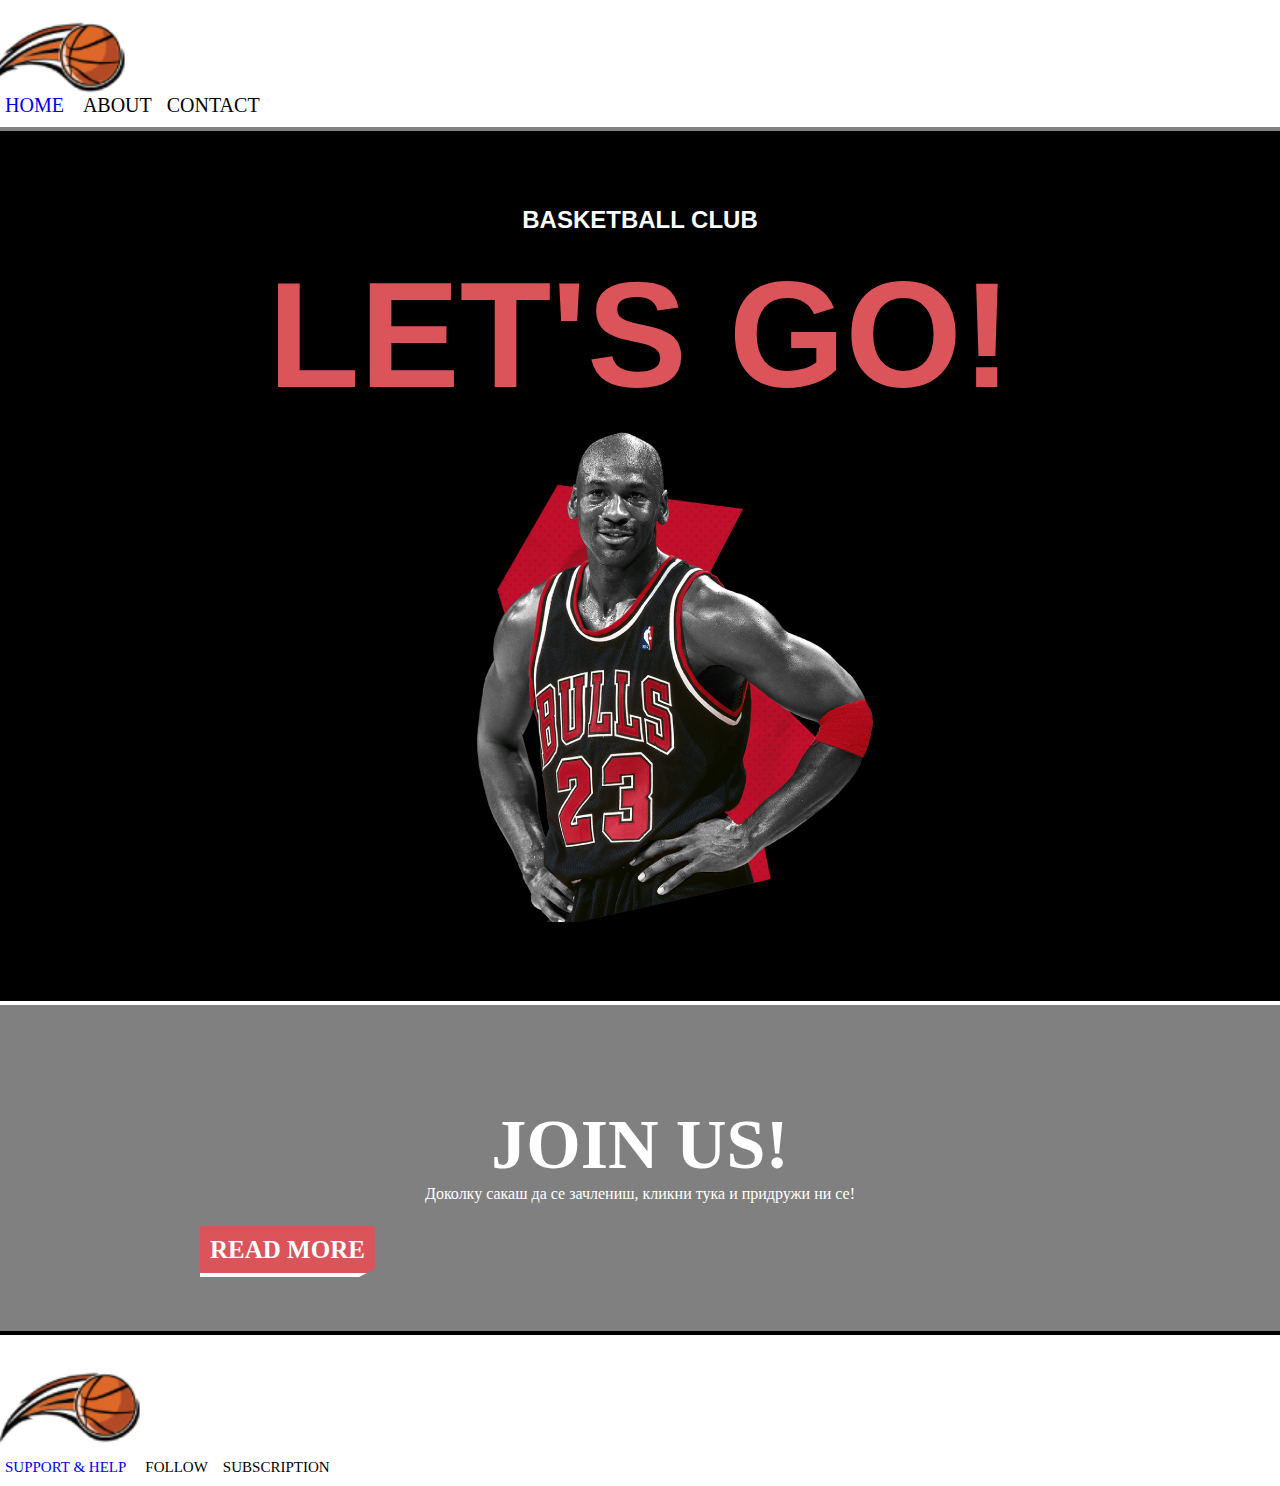
<file: index.html>
<!DOCTYPE html>
<html lang="en">
<head>
    <meta charset="UTF-8">
    <meta http-equiv="X-UA-Compatible" content="IE=edge">
    <meta name="viewport" content="width=device-width, initial-scale=1.0">
    <link rel="stylesheet" href="css/style.css">
    <link href="https://cdn.jsdelivr.net/npm/bootstrap@5.1.3/dist/css/bootstrap.min.css" rel="stylesheet" integrity="sha384-1BmE4kWBq78iYhFldvKuhfTAU6auU8tT94WrHftjDbrCEXSU1oBoqyl2QvZ6jIW3" crossorigin="anonymous">
    <title>Basketball site</title>
</head>
<body>
    <header>
        <div class="container">
            <div class="row">
                    <div class="col-md-8">
                                <div class="logo">
                                    <img src="images/logo.png" alt="">
                                </div>
                    </div>
                    
                    <div class="col-md-4">
                        <ul class="second-menu">
                            <li><a href="#">Home</a></li>
                            <div class="boja">
                                <li><a href="#">About</a></li>
                                <li><a href="#">Contact</a></li>
                            </div>
                        </ul>
                    </div>
            </div>
        </div>
    </header>

    <div class="main-nav">
        <div class="col-md-12">
            <div class="club"><h2>basketball   club</h2></div>
            <div class="go"><h1>let's go!</h1></div>
        </div>
        <div class="logo ">
            <img src="images/jordan.png" alt="">
        </div>
    </div>

    <div class="second-section">
        <div class="container">
            <div class="row">
                <div class="col-md-7">
                    <div class="int"><h1>JOIN US!</h1></div>
                    <p>Доколку сакаш да се зачлениш, кликни тука и придружи ни се!</p> 
                </div>
                <div class="col-md-5">
                    <a href="ReadMore-section.html">Read More</a>
                </div>
            </div>
        </div>
    </div>


    <footer>
        <div class="container">
            <div class="row">
                    <div class="col-md-8">
                                <div class="logo">
                                    <img src="images/logo.png" alt="">
                                </div>
                    </div>
                    
                    <div class="col-md-4">
                        <ul class="second-menu">
                            <li><a href="#">Support & Help</a></li>
                            <div class="boja">
                                <li><a href="#">Follow</a></li>
                                <li><a href="#">Subscription</a></li>
                            </div>
                        </ul>
                    </div>
            </div>
        </div>
    </footer>




    <script src="https://cdn.jsdelivr.net/npm/bootstrap@5.1.3/dist/js/bootstrap.bundle.min.js" integrity="sha384-ka7Sk0Gln4gmtz2MlQnikT1wXgYsOg+OMhuP+IlRH9sENBO0LRn5q+8nbTov4+1p" crossorigin="anonymous"></script>
</body>
</html>
</file>
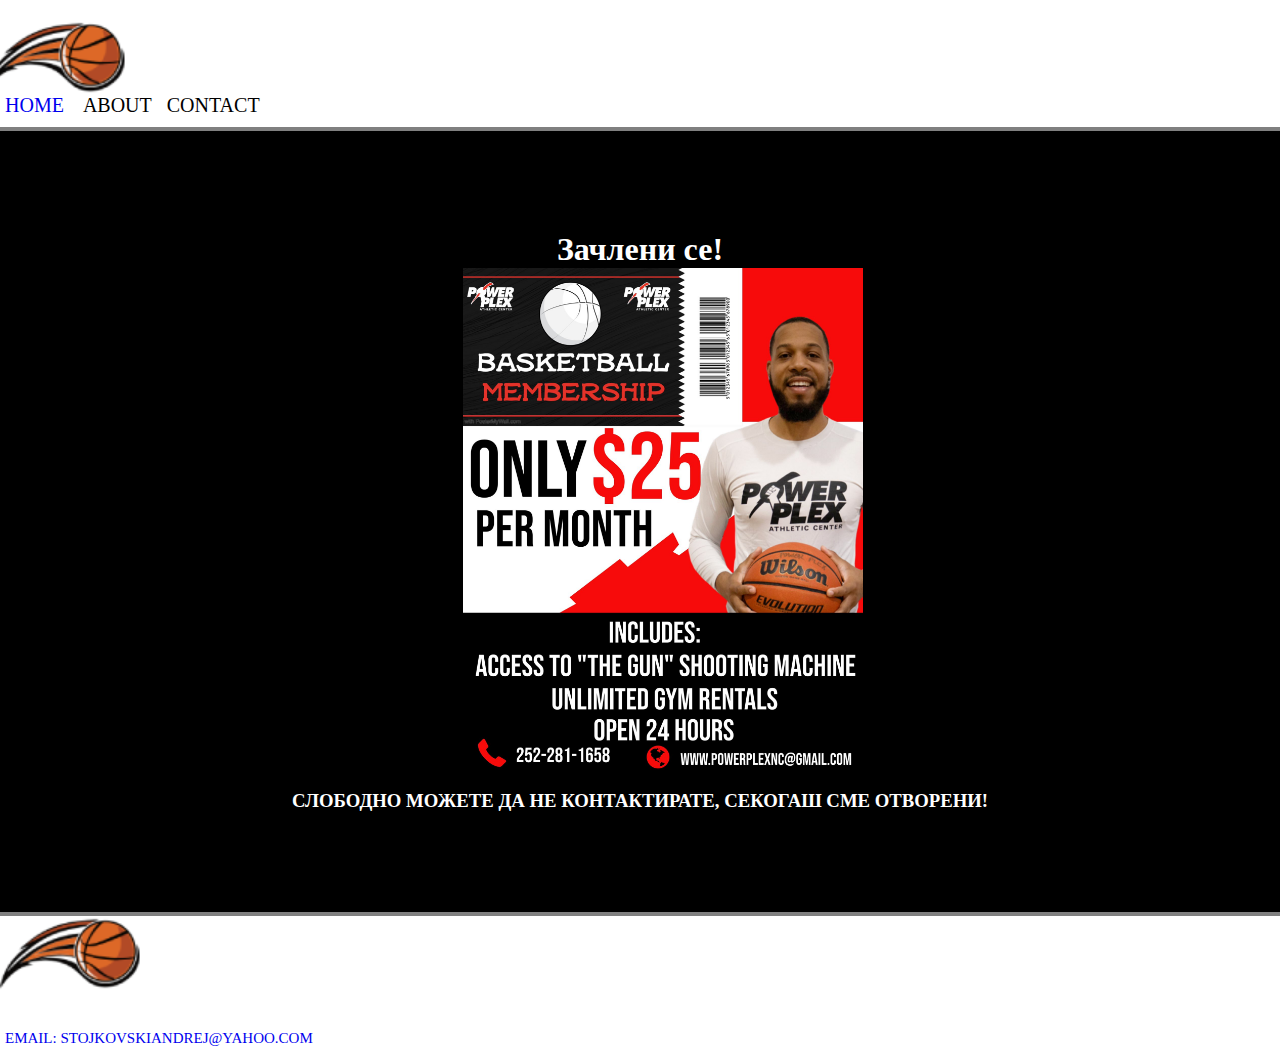
<file: ReadMore-section.html>
<!DOCTYPE html>
<html lang="en">
<head>
    <meta charset="UTF-8">
    <meta http-equiv="X-UA-Compatible" content="IE=edge">
    <meta name="viewport" content="width=device-width, initial-scale=1.0">
    <link rel="stylesheet" href="css/readmore.css">
    <link href="https://cdn.jsdelivr.net/npm/bootstrap@5.1.3/dist/css/bootstrap.min.css" rel="stylesheet" integrity="sha384-1BmE4kWBq78iYhFldvKuhfTAU6auU8tT94WrHftjDbrCEXSU1oBoqyl2QvZ6jIW3" crossorigin="anonymous">
    <title>ReadMore-section</title>
</head>
<body>
    <header>
        <div class="container">
            <div class="row">
                    <div class="col-md-8">
                                <div class="logo">
                                    <img src="images/logo.png" alt="">
                                </div>
                    </div>
                    
                    <div class="col-md-4">
                        <ul class="second-menu">
                            <li><a href="index.html">Home</a></li>
                            <div class="boja">
                                <li><a href="#">About</a></li>
                                <li><a href="#">Contact</a></li>
                            </div>
                        </ul>
                    </div>
            </div>
        </div>
    </header>

    <div class="main-nav">
        <div class="container">
            <div class="row">
                <h1>Зачлени се!</h1>
                <img src="images/membership.jfif" alt="">
                <h3>Слободно можете да не контактирате, секогаш сме отворени!</h3>
            </div>
        </div>
    </div>


    <footer>
        <div class="container">
            <div class="row">
                    <div class="col-md-8">
                                <div class="logo">
                                    <img src="images/logo.png" alt="">
                                </div>
                    </div>
                    
                    <div class="col-md-4">
                        <ul class="second-menu">
                            <li><a href="https://www.yahoo.com">Email: stojkovskiandrej@yahoo.com</a></li>
                        </ul>
                    </div>
            </div>
        </div>
    </footer>



<script src="https://cdn.jsdelivr.net/npm/bootstrap@5.1.3/dist/js/bootstrap.bundle.min.js" integrity="sha384-ka7Sk0Gln4gmtz2MlQnikT1wXgYsOg+OMhuP+IlRH9sENBO0LRn5q+8nbTov4+1p" crossorigin="anonymous"></script>
</body>
</html>
</file>
<file: css/style.css>
* {
    margin: 0;
    padding: 0;
}

header {
    margin-top: 35px;
}


header .logo{
    margin: -15px;
}

header .second-menu {
    text-decoration: none;
}

header .second-menu li {
    list-style: none;
    display: inline-block;
    text-decoration: none;
    text-transform: uppercase;
    font-size: 20px;
    padding: 5px;
}

header .second-menu li a:link {
    text-decoration: none;
}

header .second-menu .boja {
    list-style: none;
    display: inline-block;
    text-decoration: none;
    text-transform: uppercase;
    font-size: 20px;
    padding: 5px;
    color: black;
}

header .second-menu .boja li a:link {
    text-decoration: none;
    color: black;
}

header .second-menu .boja li a:hover {
    color: rgba(255, 0, 0, 0.63);
}

.main-nav {
    background-color: black;
    border-top: 4px gray solid;
    border-bottom: 4px white solid;
    padding-bottom: 75px;
    padding-top: 60px;
    text-align: center;
}

.main-nav .club{ 
    color: white;
    text-transform: uppercase;
    font-family: Arial, Helvetica, sans-serif;
    padding: 15px;
}

.main-nav .go {
    color: #db545a;
    text-transform: uppercase;
    font-family: Arial, Helvetica, sans-serif;
}

.main-nav .go h1 {
    font-size: 150px;
}

.second-section {
    padding: 100px;
    background-color: gray;
    border-bottom: 4px black solid;
}

.second-section .int h1 {
    font-size: 70px;
    color: white;
    text-align: center;
}

.second-section p {
    color: white;
    text-align: center;
}

.second-section a {
    margin-left: 100px;
    background-color: #db545a;
    color: #fff;
    padding: 10px;
    font-weight: bold;
    text-transform: uppercase;
    text-decoration: none;
    position: relative;
    bottom: -33px;
    width: 260px;
    clip-path: polygon(50% 0%, 100% 0, 100% 84%, 91% 100%, 0 100%, 0% 60%, 0 0);
    text-align: center;
    font-size: 25px;
    border-bottom: 4px white solid;
}

.second-section a:hover{
    color: white;
    background-color: rgba(255, 0, 0, 0.63);
}

footer  {
    margin-top: 35px  
}

footer .second-menu {
    text-decoration: none;
}

footer .second-menu li {
    list-style: none;
    display: inline-block;
    text-decoration: none;
    text-transform: uppercase;
    font-size: 15px;
    padding: 5px;
}

footer .second-menu li a:link {
    text-decoration: none;
}

footer .second-menu .boja {
    list-style: none;
    display: inline-block;
    text-decoration: none;
    text-transform: uppercase;
    font-size: 20px;
    padding: 5px;
    color: black;
}

footer .second-menu .boja li a:link {
    text-decoration: none;
    color: black;
}

footer .second-menu .boja li a:hover {
    color: rgba(255, 0, 0, 0.63);
}
</file>
<file: css/readmore.css>
* {
    margin: 0;
    padding: 0;
}

header {
    margin-top: 35px;
    border-bottom: 4px gray solid;
}


header .logo{
    margin: -15px;
}

header .second-menu {
    text-decoration: none;
}

header .second-menu li {
    list-style: none;
    display: inline-block;
    text-decoration: none;
    text-transform: uppercase;
    font-size: 20px;
    padding: 5px;
}

header .second-menu li a:link {
    text-decoration: none;
}

header .second-menu .boja {
    list-style: none;
    display: inline-block;
    text-decoration: none;
    text-transform: uppercase;
    font-size: 20px;
    padding: 5px;
    color: black;
}

header .second-menu .boja li a:link {
    text-decoration: none;
    color: black;
}

header .second-menu .boja li a:hover {
    color: rgba(255, 0, 0, 0.63);
}

.main-nav {
    background-color: black;
    padding: 100px;
    border-bottom: 4px gray solid;
}

.main-nav h1 {
    color: white;
    text-align: center;
}

.main-nav img {
    width: 400px;
    height: auto;
    margin-left: 363px;
}

.main-nav h3 {
    text-align: center;
    font-weight: bold;
    text-transform: uppercase;
    color: white;
    
}

footer  {
    margin-top: 0;
}

footer .second-menu {
    text-decoration: none;
}

footer .second-menu li {
    list-style: none;
    display: inline-block;
    text-decoration: none;
    text-transform: uppercase;
    font-size: 15px;
    padding: 5px;
    margin-top: 30px; 
}

footer .second-menu li a:link {
    text-decoration: none;
}
</file>
